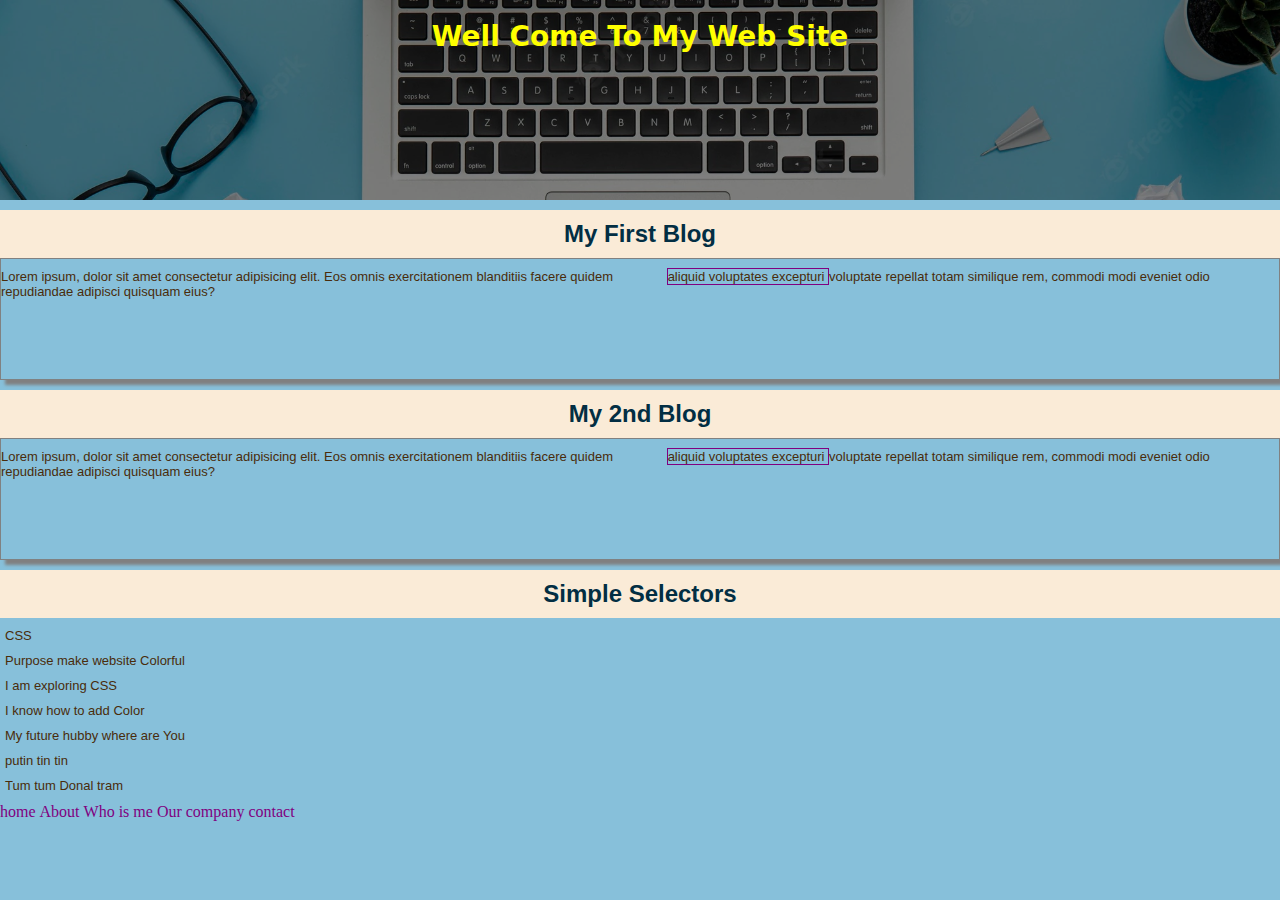
<file: index.html>
<!DOCTYPE html>
<html lang="en">

<head>
    <meta charset="UTF-8">
    <meta http-equiv="X-UA-Compatible" content="IE=edge">
    <meta name="viewport" content="width=device-width, initial-scale=1.0">
    <link rel="stylesheet" href="style.css">
    <link rel="stylesheet" href="list.css">
    <title>Document</title>
    <style>

    </style>
</head>

<body>
    <div class="header">
        <h2>Well come to my Web site</h2>


    </div>

    <div class="blog">   
        <h3>My First Blog</h3>
        <p>Lorem ipsum, dolor sit amet consectetur adipisicing elit. Eos omnis exercitationem blanditiis facere quidem
            <span>aliquid voluptates excepturi </span>
             voluptate repellat totam similique rem, commodi modi eveniet odio repudiandae
            adipisci quisquam eius?</p>
        </div>
        <div class="blog">   
            <h3>My 2nd Blog</h3>
            <p>Lorem ipsum, dolor sit amet consectetur adipisicing elit. Eos omnis exercitationem blanditiis facere quidem
                <span>aliquid voluptates excepturi </span>
                 voluptate repellat totam similique rem, commodi modi eveniet odio repudiandae
                adipisci quisquam eius?</p>
            </div>
            

    <h3 id="Mango">Simple Selectors</h3>
    <p>CSS </p>
    <p>Purpose make website Colorful</p>
    <p>I am exploring CSS</p>
    <p>I know how to add Color</p>
    <p>My future hubby where are You</p>
    <p id="putin">putin tin tin </p>
    <p id="turmp">Tum tum Donal tram </p>


<ul>
    <li>home</li>
    <li>About</li>
    <li>Who is me</li>
    <li>Our company</li>
    <li>contact</li>
</ul>


</body>

</html>
</file>
<file: style.css>
* {
    padding: 0px;

    background: #87C0DA;
    margin: 0px;
}

.header {
    height: 200px;
    background-image: url('organised-arrangement-desk-elements-blue-background_23-2148513286.webp');
    background-size: cover;
    background-color: gray;
    background-repeat: no-repeat;
    background-blend-mode: multiply;
    color: yellow;
    text-align: center;

}

h2 {
    text-transform: capitalize;
    background: none;
    font-size: 28px;
    padding-top: 20px;
    font-family: system-ui, -apple-system, BlinkMacSystemFont, 'Segoe UI', Roboto, Oxygen, Ubuntu, Cantarell, 'Open Sans', 'Helvetica Neue', sans-serif;
}

h3 {
    margin-top: 10px;
    color: #022E43;
    font-size: 24px;
    font-family: 'Franklin Gothic Medium', 'Arial Narrow', Arial, sans-serif;
    background-color: antiquewhite;
    padding: 10px 5px;
    text-align: center;


}

p {
    color: #492c0b;
    font-family: Arial, Helvetica, sans-serif;
    font-size: 13px;
    text-align: left;
    background: #87C0DA;
    margin: 10px 5px;
    
}
.blog p{
    box-shadow: 5px 5px 3px gray;
    height: 100px;
    border: 1px solid #808181;
    margin: 0px;
    padding: 10px 0px;
}

a {
    text-decoration: none;
}

span {
    border: 1px solid purple;
    margin-left: 50px;
    height: 40px;
    
}
</file>
<file: list.css>
li{
    color: goldenrod;
}
ul li{
    color: purple;
    display: inline;
    
}
</file>
